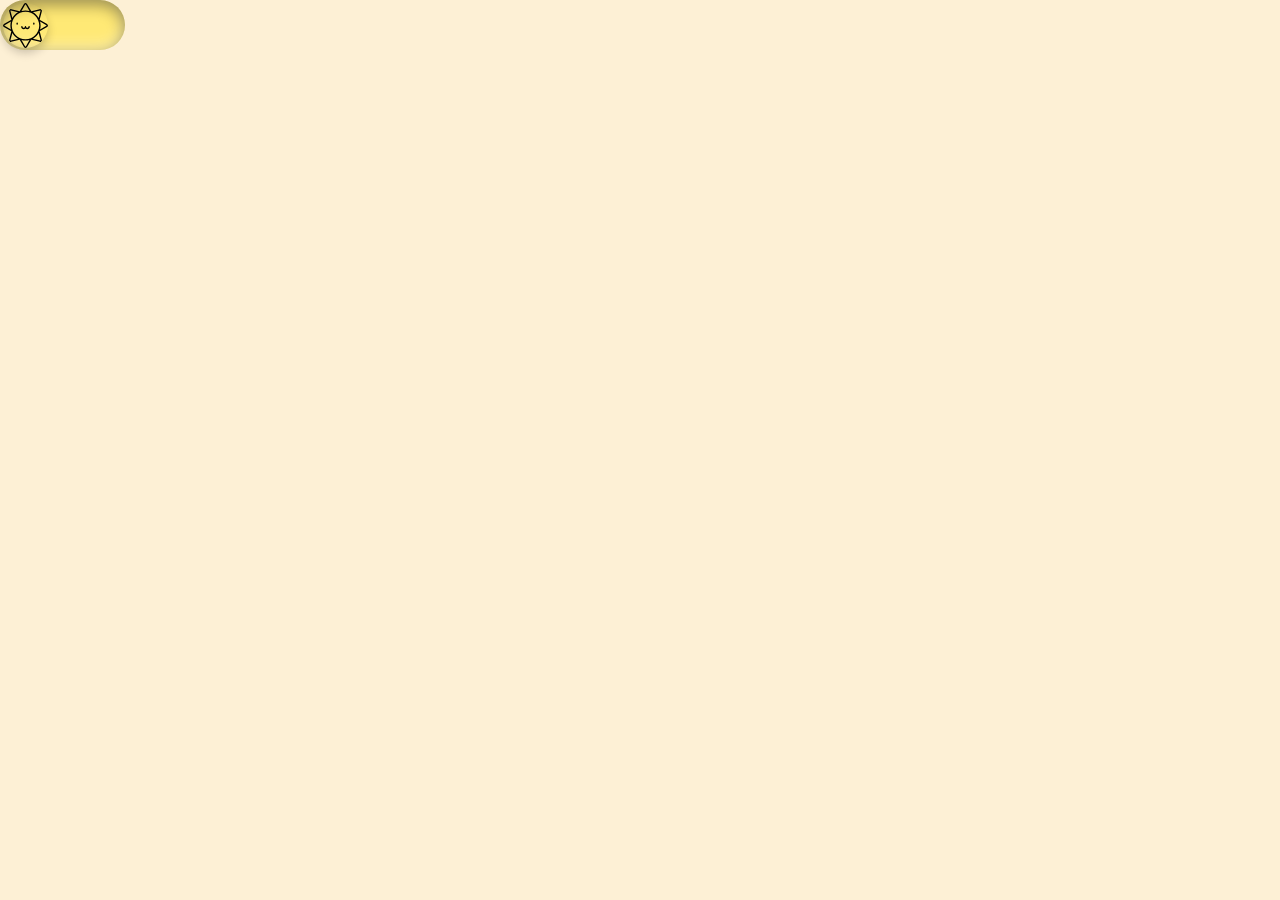
<file: template.html>
<!DOCTYPE html>
<html lang="en">
  <head>
    <meta charset="UTF-8" />
    <meta name="viewport" content="width=device-width, initial-scale=1.0" />
    <title>Template</title>
    <!-- <link rel="stylesheet" href="font-face.css" /> -->
    <!-- CSS -->
    <link rel="stylesheet" href="styles/reset.css" />
    <link rel="stylesheet" href="styles/root.css" />
    <link rel="stylesheet" href="styles/font-type.css" />
    <link rel="stylesheet" href="styles/toggle.css" />
    <link rel="stylesheet" href="styles/global.css" />
    <!-- JS -->
    <script src="scripts/cursor.js" defer></script>
  </head>
  <body class="variable-font">
    <div class="cursor-big"></div>
    <div class="switch-wrapper">
      <input
        class="switch-input"
        type="checkbox"
        role="switch"
        name="dark"
        id="dark"
      />
      <label class="switch-label" for="dark"></label>
      <span class="switch-sr">Dark Mode</span>
    </div>
  </body>
</html>
</file>
<file: font-face.css>
/* Define font face rules so that you only  */
@font-face {
  font-family: "openDyslexic";
  src: local("openDyslexic"), url("/font/.woff2") format("woff2");
  font-style: normal;
  font-weight: 400;
}
@font-face {
  font-family: "openDyslexic";
  src: local("openDyslexic"),
    url("/font/OpenDyslexic-Italic.woff2") format("woff2");
  font-style: normal;
  font-weight: 400;
}

@font-face {
  font-family: "openDyslexic";
  src: local("openDyslexic"),
    url("/font/OpenDyslexic-Bold.woff2") format("woff2");
  font-style: normal;
  font-weight: 700;
}

@font-face {
  font-family: "openDyslexic";
  src: local("openDyslexic"),
    url("/font/OpenDyslexic-Bold-Italic.woff2") format("woff2");
  font-style: normal;
  font-weight: 700;
}

@font-face {
  font-family: "openDyslexic";
  src: local("openDyslexic"),
    url("/font/OpenDyslexic-characters.pdf") format("pdf");
  font-style: normal;
  font-weight: 400;
}
</file>
<file: styles/root.css>
:root {
  /* color-scheme: light dark; */

  /* Light Mode Colors */
  --background-color: rgba(253, 240, 213, 1);
  --text-color: rgba(0, 48, 73, 1);
  /* --button-color: rgb(117, 109, 84); */
  --button-color: rgb(11, 24, 113);
  /* --highlight-color: rgb(45, 147, 173); */

  --highlight-color: rgb(255, 229, 76);

  --aside: rgb(229, 99, 153);
  --aside-alt: rgb(127, 144, 143);

  /* Form Colors */
  --valid-input: rgba(7, 77, 20, 0.75);
  --invalid-input: rgba(150, 20, 20, 0.668);
  --warning-input: rgba(255, 229, 76, 0.5);

  /* Switch Color */
  --switch-color: rgb(255, 229, 76, 0.7);

  /* Paragraph Spacing - at least 2 times font size */
  --space-paragraph: clamp(2.5rem, 2.413rem + 0.4348vw, 2.75rem);

  /* Spacing */
  --space-3xs: clamp(0.3125rem, 0.2908rem + 0.1087vw, 0.375rem);
  --space-2xs: clamp(0.625rem, 0.6033rem + 0.1087vw, 0.6875rem);
  --space-xs: clamp(0.9375rem, 0.894rem + 0.2174vw, 1.0625rem);
  --space-s: clamp(1.25rem, 1.2065rem + 0.2174vw, 1.375rem);
  --space-m: clamp(1.875rem, 1.8098rem + 0.3261vw, 2.0625rem);
  --space-l: clamp(2.5rem, 2.413rem + 0.4348vw, 2.75rem);
  --space-xl: clamp(3.75rem, 3.6196rem + 0.6522vw, 4.125rem);
  --space-2xl: clamp(5rem, 4.8261rem + 0.8696vw, 5.5rem);
  --space-3xl: clamp(7.5rem, 7.2391rem + 1.3043vw, 8.25rem);

  /* Spacing One-up pairs */
  --space-3xs-2xs: clamp(0.3125rem, 0.1821rem + 0.6522vw, 0.6875rem);
  --space-2xs-xs: clamp(0.625rem, 0.4728rem + 0.7609vw, 1.0625rem);
  --space-xs-s: clamp(0.9375rem, 0.7853rem + 0.7609vw, 1.375rem);
  --space-s-m: clamp(1.25rem, 0.9674rem + 1.413vw, 2.0625rem);
  --space-m-l: clamp(1.875rem, 1.5707rem + 1.5217vw, 2.75rem);
  --space-l-xl: clamp(2.5rem, 1.9348rem + 2.8261vw, 4.125rem);
  --space-xl-2xl: clamp(3.75rem, 3.1413rem + 3.0435vw, 5.5rem);
  --space-2xl-3xl: clamp(5rem, 3.8696rem + 5.6522vw, 8.25rem);

  /* Spacing Custom pairs */
  --space-s-l: clamp(1.25rem, 0.7283rem + 2.6087vw, 2.75rem);
}

/* USE IF NOT USING LIGHT/DARK TOGGLE */

/* Mountain */
/* Google Design */
/* Blue and Yellow */
/* 
@media (prefers-color-scheme: dark) {
  :root {
    --background-color: rgb(0, 48, 70);
    --text-color: rgb(246, 241, 238);
    --highlight-color: rgb(229, 141, 102);
    --button-color: rgb(98, 170, 196);
    --alt-dark-color: rgb(3, 59, 85);

    --background-color: #e7e7ee;
    --text-color: #000b62;
    --highlight-color: #77536c;
    --button-color: #fb3aa2;

    --background-color: rgba(24, 49, 79, 1);
    --text-color: rgba(237, 235, 215, 1);
    --button-color: lab(90.7% -7.16 73.91);
    --highlight-color: rgba(219, 50, 77, 1);
    --aside: rgba(65, 123, 90, 1);
    --aside-alt: rgb(255, 229, 76, 0.2);

    --background-color: rgba(253, 240, 213, 1);
    --text-color: rgba(0, 48, 73, 1);
    --button-color: rgb(79, 74, 58);
    --highlight-color: rgb(45, 147, 173);
    --aside: rgb(229, 99, 153);
    --aside-alt: rgb(127, 144, 143);
  }
}

@media (prefers-color-scheme: light) {
  :root {
    --background-color: rgb(246, 241, 238);
    --text-color: rgb(3, 59, 85);
    --highlight-color: rgb(208, 101, 55);

    --text-color: rgba(24, 49, 79, 1);
    --background-color: rgba(237, 235, 215, 1);
    --button-color: rgba(65, 123, 90, 1);
    --highlight-color: rgb(255, 229, 76, 0.7);
    --alt-color: rgba(219, 50, 77, 1);

    --text-color: rgba(253, 240, 213, 1);
    --background-color: rgba(0, 48, 73, 1);
    --button-color: rgb(45, 147, 173);
    --highlight-color: rgb(117, 109, 84);
    --aside: rgb(229, 99, 153);
    --aside-alt: rgb(127, 144, 143);
  } */
/* } */
</file>
<file: styles/font-type.css>
:root {
  /* Font 20px-22px */
  --font-base: clamp(1.25rem, 1.2065rem + 0.2174vw, 1.375rem);
  --font-100: clamp(1.5rem, 1.4239rem + 0.3804vw, 1.7188rem);
  --font-200: clamp(1.8rem, 1.6788rem + 0.606vw, 2.1484rem);
  --font-300: clamp(2.16rem, 1.9772rem + 0.914vw, 2.6855rem);
  --font-400: clamp(2.592rem, 2.3259rem + 1.3303vw, 3.3569rem);
  --font-500: clamp(3.1104rem, 2.7327rem + 1.8883vw, 4.1962rem);
  --font-600: clamp(5.1104rem, 2.7327rem + 1.8883vw, 6.1962rem);

  /* Font Weight */
  --weight-400: 400;
  --weight-500: 500;
  --weight-600: 600;
  --weight-700: 700;
  --weight-800: 800;
  --weight-900: 900;

  /* Line Height: 1.5x font size */
  --line-height-base: 1.5;
  --line-height-heading: 1.2;
  --line-height-caption: 1.3;

  /* Letter Spacing: 0.12x font size */
  --letter-space: 0.12;

  /* Word Spacing: 0.16x font size*/
  --word-space: 0.16;
}

/* DYSLEXIA Static  */
@font-face {
  font-family: "openDyslexic";
  src: local("openDyslexic"), url("/font/.woff2") format("woff2");
  font-style: normal;
  font-weight: 400;
}
@font-face {
  font-family: "openDyslexic";
  src: local("openDyslexic"),
    url("/font/OpenDyslexic-Italic.woff2") format("woff2");
  font-style: normal;
  font-weight: 400;
}

@font-face {
  font-family: "openDyslexic";
  src: local("openDyslexic"),
    url("/font/OpenDyslexic-Bold.woff2") format("woff2");
  font-style: normal;
  font-weight: 700;
}

@font-face {
  font-family: "openDyslexic";
  src: local("openDyslexic"),
    url("/font/OpenDyslexic-Bold-Italic.woff2") format("woff2");
  font-style: normal;
  font-weight: 700;
}

@font-face {
  font-family: "openDyslexic";
  src: local("openDyslexic"),
    url("/font/OpenDyslexic-characters.pdf") format("pdf");
  font-style: normal;
  font-weight: 400;
}

/* MERINDA: VARIABLE */
@font-face {
  font-family: "merinda-variable";
  src: local("Merinda-VariableFont_wght"),
    url("/font/Merienda/Merienda-VariableFont_wght.ttf") tech(color-COLRv1),
    format("ttf");
  font-weight: 300 900;
  font-display: swap;
}

/* LEXEND DECA: Variable */
@font-face {
  font-family: "lexendDeca-variable";
  src: local("LexendDeca[wght]"),
    url("/font/lexend-main/fonts/deca/variable/LexendDeca[wght].ttf")
      tech(color-COLRv1),
    format("ttf");
  font-weight: 100 900;
  font-display: swap;
}

/* LEXEND: Variable */
@font-face {
  font-family: "lexendVariable";
  src: local("LEXEND[HEXP,WGHT]"),
    url("/font/lexend-main/fonts/lexend/variable/Lexend[HEXP\,wght].ttf")
      tech(color-COLRv1),
    format("ttf-variable");
  font-weight: 100 900;
  font-display: swap;
}

/* LEXEND: STANDARD */

@font-face {
  font-family: "lexend-static";
  src: local("Lexend-Regular"),
    url("/font/lexend-main/fonts/lexend/webfonts/Lexend-Regular.woff2")
      format("woff2");
  font-style: normal;
  font-weight: 400;
}

@font-face {
  font-family: "lexend-static";
  src: local("Lexend-SemiBold"),
    url("/font/lexend-main/fonts/lexend/webfonts/Lexend-SemiBold.woff2")
      format("woff2");
  font-style: normal;
  font-weight: 600;
}

@font-face {
  font-family: "lexend-static";
  src: local("Lexend-Bold"),
    url("/font/lexend-main/fonts/lexend/webfonts/Lexend-Bold.woff2")
      format("woff2");
  font-style: normal;
  font-weight: 700;
}

.variable-font {
  --font-midline: -900;
  --font-contrast: 250;
  font-family: "lexendVariable";
  font-size: var(--font-base);
  font-weight: var(--weight-400);
  font-variation-settings: "CONT" var(--font-contrast),
    "MIDL" var(--font-midline);

  line-height: var(--line-height-base, 1.5);
  letter-spacing: var(--letter-space, 0.12);
  word-spacing: var(--word-space, 0.16);
}

h1,
h2,
h3,
h4,
button,
input,
label {
  line-height: var(--line-height-heading);
}

span,
figcaption {
  line-height: var(--line-height-caption);
}

h1 {
  font-size: var(--font-500);
  font-weight: var(--weight-700);
}

h2 {
  font-size: var(--font-400);
  font-weight: var(--weight-600);

  margin-bottom: 2rem;
}

h3 {
  font-size: var(--font-300);
  font-weight: var(--weight-500);
}

h4 {
  font-size: var(--font-200);
  font-weight: var(--weight-400);
}

a,
button {
  font-weight: var(--weight-600);
}

p {
  font-size: var(--font-base);
  font-weight: var(--weight-400);
}
</file>
<file: styles/toggle.css>
:root {
  --trans-dur: 0.6s;
  --trans-timing: cubic-bezier(0.65, 0, 0.35, 1);
}

body {
  transition: color var(--trans-dur);

  transition-timing-function: var(--trans-timing);
}

/* Dark Mode */
body:has(.switch-input:checked),
.button-bordered:has(.switch-input:checked),
.link-decoration:has(.switch-input:checked) {
  --text-color: rgba(253, 240, 213, 1);
  --background-color: rgba(0, 48, 73, 1);
  /* --button-color: rgb(45, 147, 173); */
  --button-color: rgb(223, 197, 49);
  --highlight-color: rgb(117, 109, 84);
  --highlight-color: rgb(18, 17, 17);

  --aside: rgb(229, 99, 153);
  --aside-alt: rgb(127, 144, 143);

  --switch-color: rgba(253, 240, 213, 1);
}

.switch-wrapper {
  display: flex;
  flex-direction: column;
  align-items: center;
  justify-content: center;
  width: fit-content;

  /* position: absolute; */
  top: 2vh;
  right: 1.5vw;
}

.switch-label {
  --width: 125px;
  --height: 50px;

  display: block;
  position: relative;

  width: var(--width);

  height: var(--height);
  background-color: var(--switch-color);

  border-radius: 200px;
  box-shadow: inset 0px 5px 15px rgba(0, 0, 0, 0.4),
    inset 0px -5px 15px rgba(255, 255, 255, 0.4);

  transition: transform var(--trans-dur);
  transition-timing-function: var(--trans-timing);
}

.switch-label::after {
  --size: 45px;
  --position: 2.5px;

  content: "";
  width: var(--size);
  height: var(--size);
  position: absolute;
  top: var(--position);
  left: var(--position);

  background-color: linear-gradient(180deg, #ffcc80, #d8860b);
  border-radius: 180px;
  box-shadow: 0px 5px 10px rgba(0, 0, 0, 0.2);

  transition: all var(--trans-dur);
  transition-timing-function: var(--trans-timing);

  background-position: center;
  background-size: contain;
  background-repeat: no-repeat;
  background-image: url("../img/sun-svgrepo-com.svg");
}

.switch-input {
  width: 0;
  height: 0;
  visibility: hidden;
}

.switch-input:checked + .switch-label {
  background-color: var(--text-color);
}

.switch-input:checked + .switch-label::after {
  left: 90%;
  transform: translateX(-100%);
  background-color: linear-gradient(180deg, #777, #3a3a3a);
  background-image: url("../img/full-moon-moon-svgrepo-com.svg");
  background-position: center;
  background-size: contain;
  background-repeat: no-repeat;

  /* Gray background for moon */
  /* background-color: #3a3a3a; */

  transition: var(--trans-dur);
  transition-timing-function: var(--trans-timing);
}

/* Gooey effect */
label:active::after {
  --size: 65px;
  width: var(--size);
}

/* Accessability  */

.switch-sr {
  overflow: hidden;
  /* position: absolute; */
  width: 1px;
  height: 1px;
}

body:has(.switch-input:checked) .switch-sr::before {
  content: "Not ";
}
</file>
<file: styles/global.css>
/* Apply color scheme preference and light/dark toggle */
body {
  background-color: var(--background-color);
  color: var(--text-color);

  min-height: 100vh;

  /* Remove Default Cursor to apply custom cursor */
  cursor: none;
}

/* .primary-footer {
  margin: var(--space-xl);
} */
/* Cursor */

a:hover,
button:hover,
svg:hover,
label:hover {
  cursor: none;
}

.custom-cursor {
  width: 20px;
  height: 20px;

  background-color: rgb(255, 255, 255);
  border-radius: 50%;
  opacity: 0.9;
  mix-blend-mode: exclusion;
  z-index: 9999;
}

/*  Image & Background Image*/
.background-image-contain {
  background-position: center;
  background-size: contain;
  background-repeat: no-repeat;
}

/* Flex & Grid */
.flex {
  display: flex;
}

.grid {
  display: grid;
}

/* Buttons & Links & Toggles */

.button-bordered {
  color: var(--background-color);

  padding: 13px 20px 13px;
  outline: 0;
  border: 1px ridge black;
  background-color: rgba(0, 0, 0, 0);
  cursor: pointer;
  position: relative;
  user-select: none;
  -webkit-user-select: none;
  touch-action: manipulation;
  box-shadow: 1px 1px 5px rgba(1, 1, 0, 0.7);

  transition: color 0.3s;
}

.button-bordered:has(.switch-input:checked) {
  color: var(--background-color);
}

.button-bordered:hover,
.button-bordered:focus {
  color: var(--text-color);
}

.button-bordered::after {
  content: "";
  background-color: var(--button-color);

  width: 100%;
  z-index: -1;
  position: absolute;
  height: 100%;
  top: 7px;
  left: 7px;
  transition: all 0.2s ease-in-out;
}

.button-bordered:hover:after {
  top: 0;
  left: 0;

  background-color: var(--highlight-color);
  border: 3px ridge black;
}

.button-bordered:focus-visible {
  background-color: var(--highlight-color);
}

.button-bordered:focus:not(:focus-visible) {
  outline: none;
  box-shadow: 1px 1px 5px rgba(1, 1, 0, 0.7);
  background-color: var(--highlight-color);
}

.link-decoration {
  -webkit-box-shadow: 0 0.125em 0.5em rgba(0, 0, 0, 0.15);
  box-shadow: 0 0.125em 0 rgba(0, 0, 0, 0.15);
  backdrop-filter: blur(12px);
  -webkit-backdrop-filter: blur(12px);
  background-color: inherit;
  border-radius: 5px;

  /* color: var(--button-color); */
}

.link-decoration:focus:before,
.link-decoration:hover:before {
  opacity: 0.3;
}

.link-decoration::after {
  content: "";
  position: absolute;
  bottom: 0;
  height: 0.3em;
  background-color: var(--highlight-color);
  opacity: 0.5;
  transition: opacity 300ms, transform 300ms, background-color 300ms;
  width: 100%;
  left: 0;
}

.link-decoration:hover {
  background-color: var(--highlight-color);
}

.link-decoration:focus {
  background-color: var(--highlight-color);
}

.link-decoration:hover::after,
.link-decoration:focus::after {
  opacity: 1;
  transform: translate3d(0em, 0.1em, 0.1em);
}

/* Form Front Side Validation */

/* User has entered a valid input */
input:not(:placeholder-shown):user-valid {
  outline-color: var(--valid-input);
}

/* User has either finished typing and the field is invalid or they have reached an invalid width */
input:not(:placeholder-shown):user-invalid {
  outline-color: var(--invalid-input);
}

/* User is inputting text, which may or may not be valid */
input:focus:invalid {
  outline-color: var(--warning-input);
}
</file>
